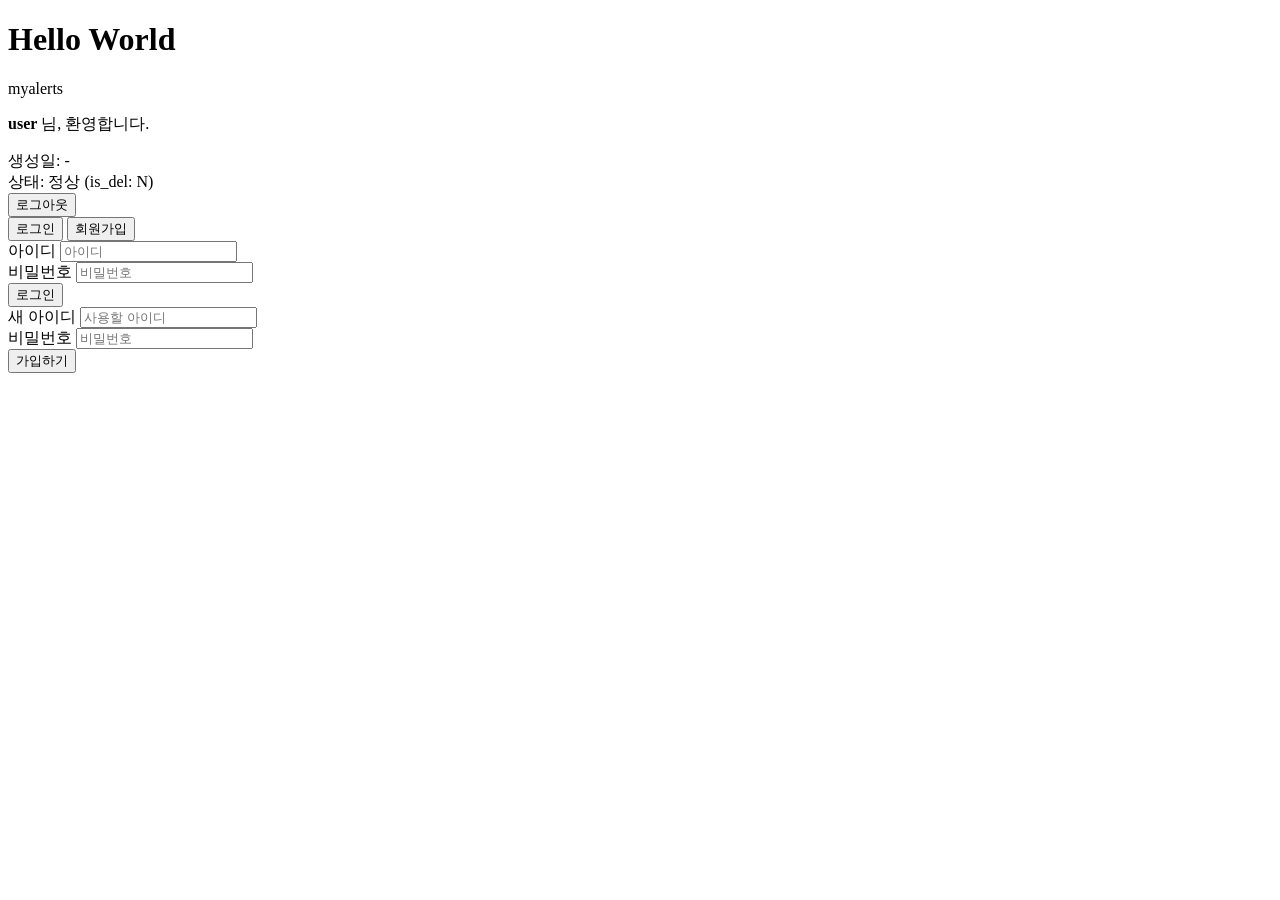
<file: src/main/resources/templates/main/index.html>
<!DOCTYPE html>
<html lang="ko" xmlns:th="http://www.thymeleaf.org">
<head>
    <meta charset="UTF-8">
    <meta name="viewport" content="width=device-width, initial-scale=1.0">
    <title>myalerts</title>
    <link rel="stylesheet" th:href="@{/main/index.css}">
</head>
<body>
<div class="container">
    <header class="header">
        <h1 class="title">Hello World</h1>
        <p class="subtitle">myalerts</p>
    </header>

    <!-- 1. 로그인 상태 -->
    <div th:if="${user != null}" class="card">
        <div class="user-info">
            <p><strong><span th:text="${user.userId}">user</span></strong> 님, 환영합니다.</p>
            <div class="meta-list">
                <div><span>생성일:</span> <span th:text="${#temporals.format(user.timeCreate, 'yyyy-MM-dd HH:mm')}">-</span></div>
                <div><span>상태:</span> <span class="badge-active">정상 (is_del: N)</span></div>
            </div>
        </div>
        <form th:action="@{/logout}" method="post">
            <input type="hidden" name="userId" th:value="${user.userId}">
            <button type="submit" class="btn btn-outline btn-full">로그아웃</button>
        </form>
    </div>

    <!-- 2. 게스트 / 로그인 / 회원가입 -->
    <div th:if="${user == null}" class="card">
        <div class="tabs">
            <button type="button" class="tab-btn active" id="tab-login" onclick="switchAuthTab('login')">로그인</button>
            <button type="button" class="tab-btn" id="tab-register" onclick="switchAuthTab('register')">회원가입</button>
        </div>

        <!-- 로그인 폼 -->
        <form id="loginForm" onsubmit="handleLogin(event)">
            <div class="form-group">
                <label for="loginId">아이디</label>
                <input type="text" id="loginId" name="userId" placeholder="아이디" required autocomplete="username">
            </div>
            <div class="form-group">
                <label for="loginPw">비밀번호</label>
                <input type="password" id="loginPw" name="userPw" placeholder="비밀번호" required autocomplete="current-password">
            </div>
            <button type="submit" class="btn btn-primary btn-full">로그인</button>
        </form>

        <!-- 회원가입 폼 -->
        <form id="registerForm" class="hidden" onsubmit="handleRegister(event)">
            <div class="form-group">
                <label for="regId">새 아이디</label>
                <input type="text" id="regId" name="userId" placeholder="사용할 아이디" required autocomplete="username">
            </div>
            <div class="form-group">
                <label for="regPw">비밀번호</label>
                <input type="password" id="regPw" name="userPw" placeholder="비밀번호" required autocomplete="new-password">
            </div>
            <button type="submit" class="btn btn-primary btn-full">가입하기</button>
        </form>

        <div id="authAlert" class="alert hidden"></div>
    </div>
</div>

<script src="https://code.jquery.com/jquery-3.7.1.min.js"></script>
<script th:src="@{/main/index.js}"></script>
</body>
</html>
</file>
